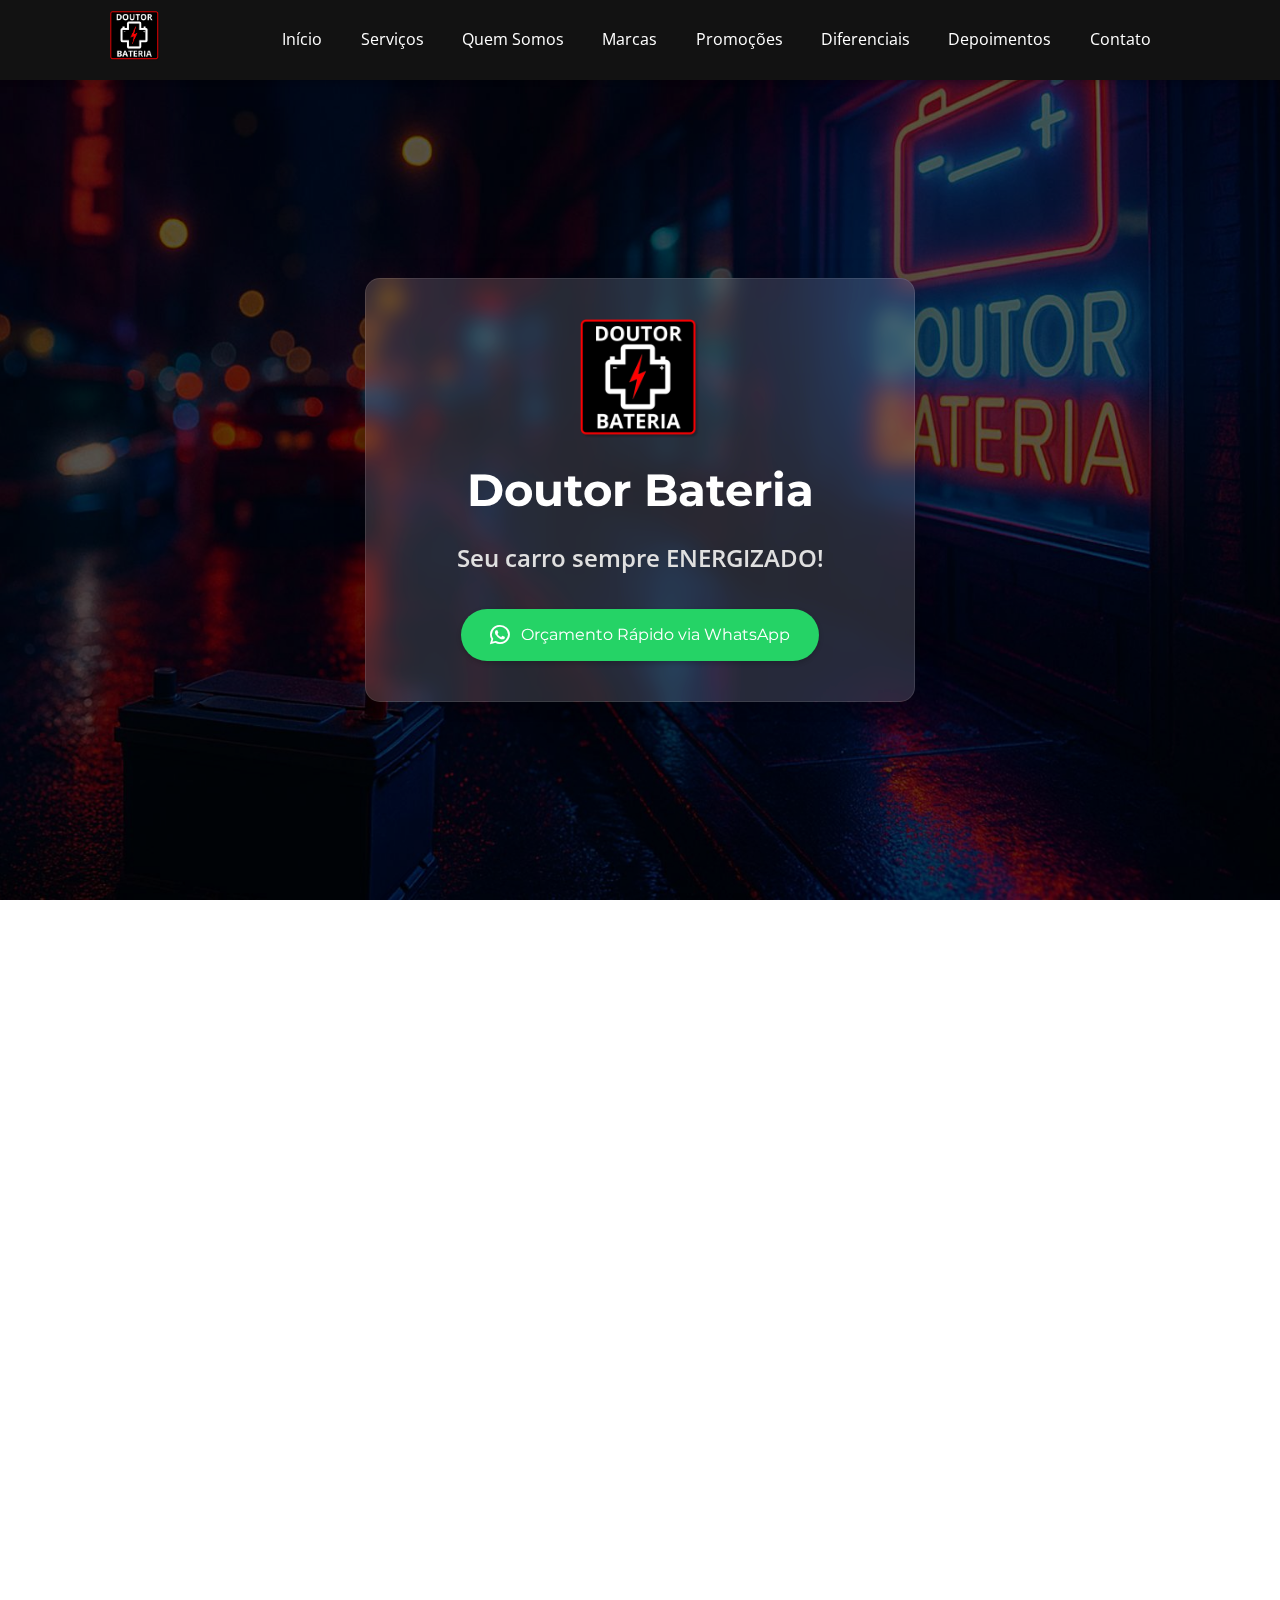
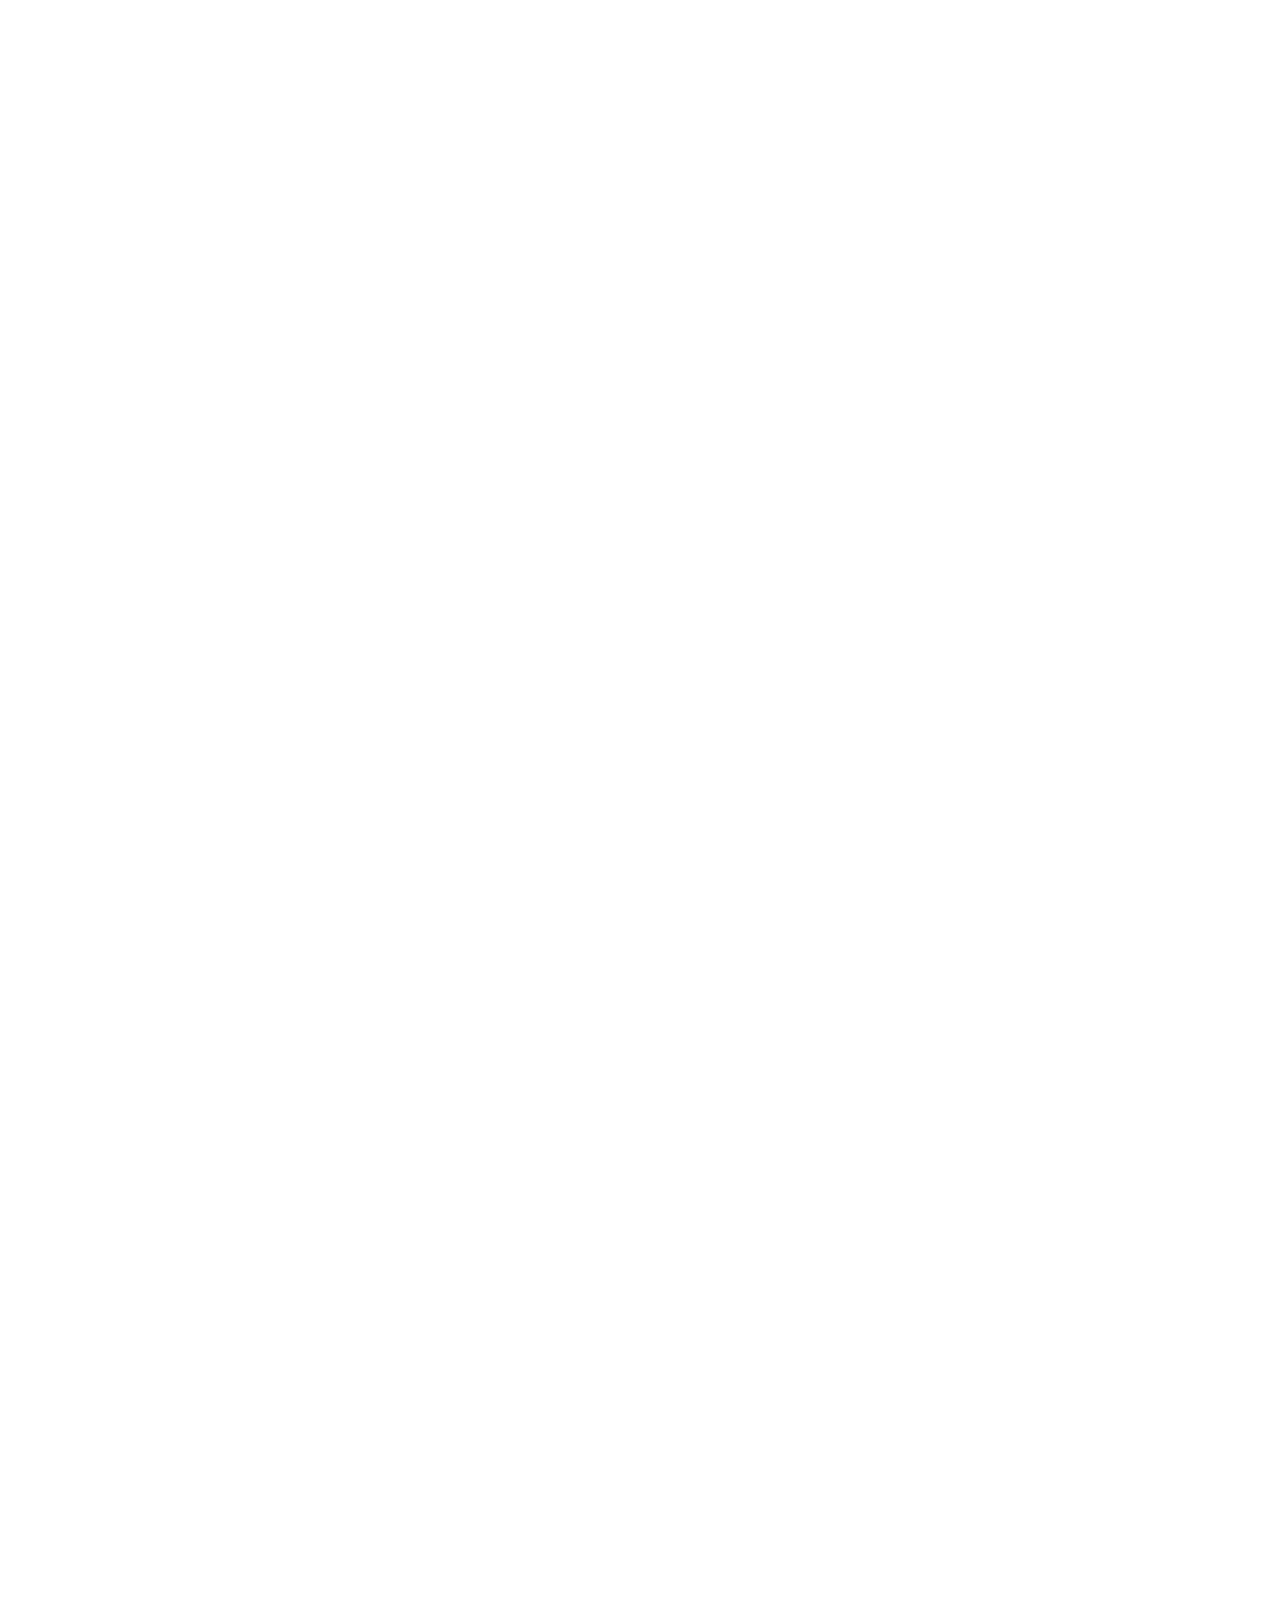
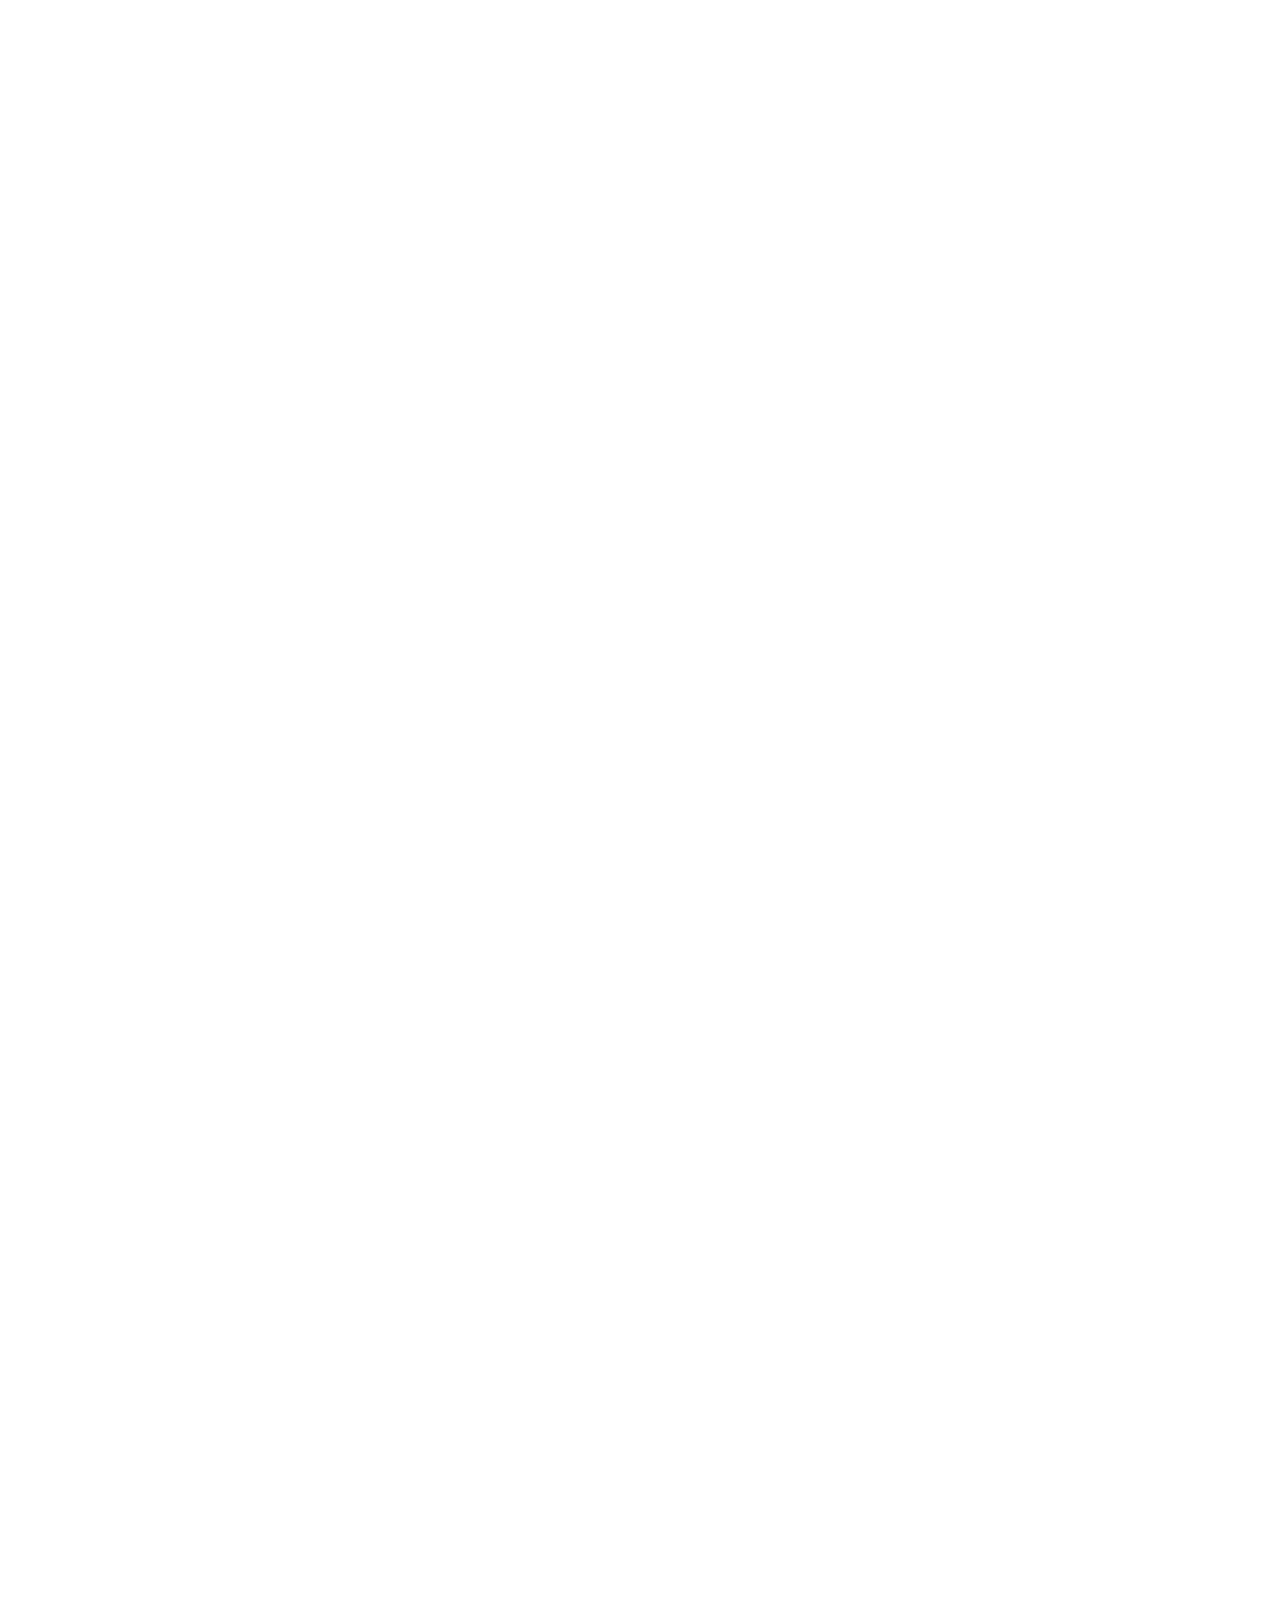
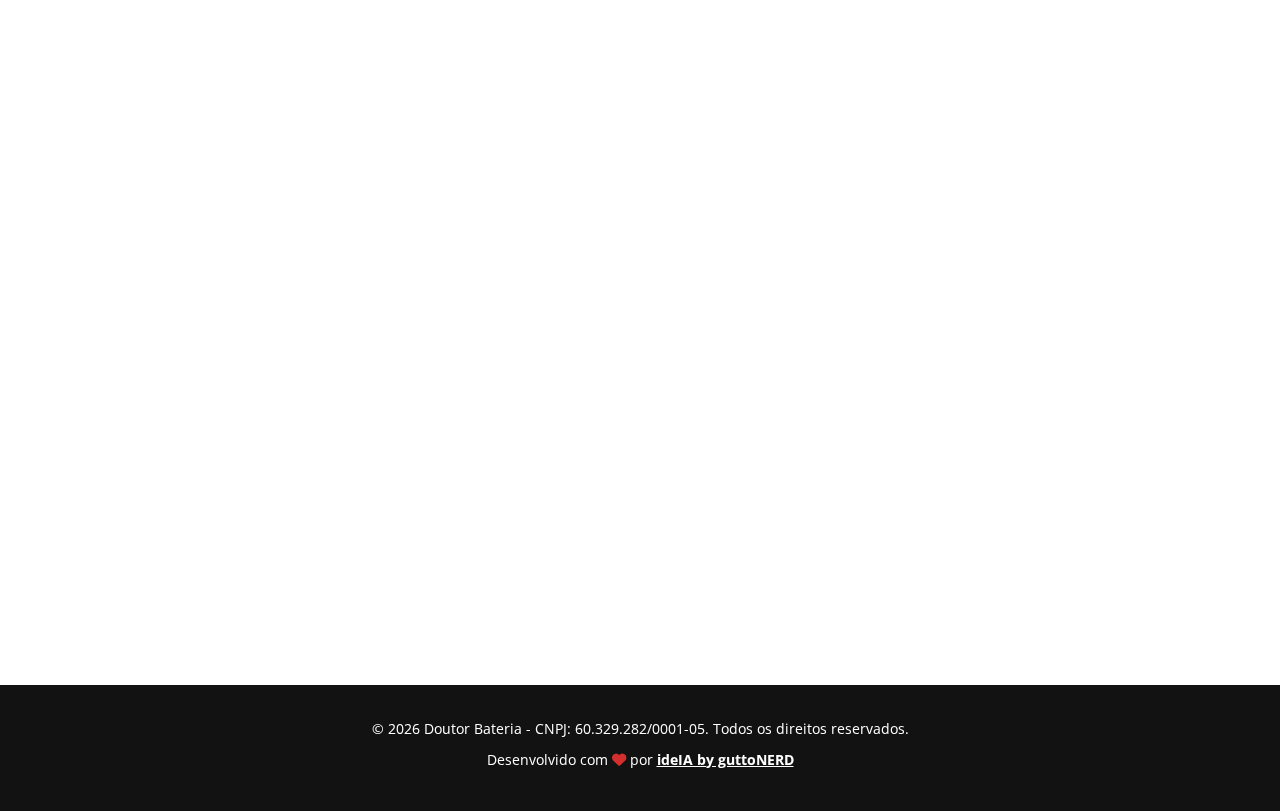
<file: index.html>
<!DOCTYPE html>
<html lang="pt-BR">
<head>
    <!-- Google Tag Manager -->
<script>(function(w,d,s,l,i){w[l]=w[l]||[];w[l].push({'gtm.start':
new Date().getTime(),event:'gtm.js'});var f=d.getElementsByTagName(s)[0],
j=d.createElement(s),dl=l!='dataLayer'?'&l='+l:'';j.async=true;j.src=
'https://www.googletagmanager.com/gtm.js?id='+i+dl;f.parentNode.insertBefore(j,f);
})(window,document,'script','dataLayer','GTM-5ML4WSWB');</script>
<!-- End Google Tag Manager -->
    <meta charset="UTF-8">
    <meta name="viewport" content="width=device-width, initial-scale=1.0">
    <title>Doutor Bateria - Seu carro sempre ENERGIZADO!</title>
    <link rel="icon" href="logo02.png" type="image/png">
    <link href="https://fonts.googleapis.com/css2?family=Montserrat:wght@700&family=Open+Sans:wght@400;600&display=swap" rel="stylesheet">
    <link rel="stylesheet" href="https://cdnjs.cloudflare.com/ajax/libs/font-awesome/6.0.0-beta3/css/all.min.css">
    <link rel="stylesheet" href="https://unpkg.com/aos@next/dist/aos.css" />
    <link rel="stylesheet" href="style.css">
</head>
<body>
    <!-- Google Tag Manager (noscript) -->
<noscript><iframe src="https://www.googletagmanager.com/ns.html?id=GTM-5ML4WSWB"
height="0" width="0" style="display:none;visibility:hidden"></iframe></noscript>
<!-- End Google Tag Manager (noscript) -->

    <header id="header">
        <nav class="container">
            <a href="#" class="logo-link">
                <img src="logo02.png" alt="Logo Doutor Bateria" id="logo-img">
            </a>
            <span class="mobile-brand-name">DOUTOR BATERIA</span>
            <ul class="nav-menu">
                <li><a href="#hero">Início</a></li>
                <li><a href="#services">Serviços</a></li>
                <li><a href="#about-us">Quem Somos</a></li>
                <li><a href="#brands">Marcas</a></li>
                <li><a href="#promotions">Promoções</a></li>
                <li><a href="#why-us">Diferenciais</a></li>
                <li><a href="#testimonials">Depoimentos</a></li>
                <li><a href="#contact">Contato</a></li>
            </ul>
            <div class="menu-toggle" id="mobile-menu">
                <i class="fas fa-bars"></i>
            </div>
        </nav>
    </header>

    <section id="hero" class="parallax-section">
        <div class="hero-content-wrapper container">
            <div class="frosted-glass-box">
                <img src="logo02.png" alt="Doutor Bateria Logo Principal" class="hero-static-logo">
                <h1>Doutor Bateria</h1>
                <p class="slogan">Seu carro sempre ENERGIZADO!</p>
                <a href="https://wa.me/5515997031664?text=Olá! Vi o anúncio e gostaria de um orçamento para bateria." target="_blank" class="btn btn-whatsapp pulse-animation">
                    <i class="fab fa-whatsapp"></i> Orçamento Rápido via WhatsApp
                </a>
            </div>
        </div>
    </section>

    <section id="services" class="section section-light" data-aos="fade-up">
        <div class="container">
            <h2 data-aos="fade-up" data-aos-delay="150">Nossos Serviços</h2>
            <div class="services-grid">
                <div class="service-item" data-aos="fade-up" data-aos-delay="200"> <i class="fas fa-car-battery fa-3x"></i> <h3>Venda de Baterias</h3> <p>Ampla variedade das melhores marcas para seu veículo.</p> </div>
                <div class="service-item" data-aos="fade-up" data-aos-delay="250"> <i class="fas fa-tools fa-3x"></i> <h3>Instalação Especializada</h3> <p>Instalação rápida e segura por profissionais qualificados.</p> </div>
                <div class="service-item" data-aos="fade-up" data-aos-delay="300"> <i class="fas fa-bolt fa-3x"></i> <h3>Teste de Bateria</h3> <p>Verificamos a saúde da sua bateria gratuitamente.</p> </div>
                <div class="service-item" data-aos="fade-up" data-aos-delay="350"> <i class="fas fa-recycle fa-3x"></i> <h3>Descarte Ecológico</h3> <p>Coletamos sua bateria usada e damos o destino correto.</p> </div>
            </div>
        </div>
    </section>

    <section id="about-us" class="section section-dark" data-aos="fade-up">
        <div class="container">
            <h2 data-aos="fade-up" data-aos-delay="150">Quem Somos</h2>
            <div class="about-us-content" data-aos="fade-up" data-aos-delay="200">
                <div class="about-us-text">
                    <p>Com <strong>anos de experiência</strong> no mercado de baterias automotivas, atuando em parceria com diversas empresas renomadas do setor, decidimos dar um novo e importante passo: a criação da <strong>Doutor Bateria</strong>.</p>
                    <p>Nossa loja nasceu do desejo genuíno de oferecer um atendimento ainda mais <strong>próximo, personalizado e eficiente</strong>. Queremos servir com excelência tanto os clientes fiéis, que confiam em nosso trabalho há tempos, quanto os novos amigos que buscam soluções energéticas de confiança para seus veículos.</p>
                    <p>Na Doutor Bateria, você encontra não apenas produtos de qualidade, mas uma equipe apaixonada pelo que faz, pronta para oferecer o melhor suporte e garantir que seu carro esteja sempre <strong>ENERGIZADO!</strong></p>
                </div>
            </div>
        </div>
    </section>

    <section id="brands" class="section section-blue-navy" data-aos="fade-up">
        <div class="container">
            <h2 data-aos="fade-up" data-aos-delay="150">Trabalhamos com as Melhores Marcas</h2>
            <div class="brands-grid">
                <img src="lider.png" alt="Bateria Lider" title="Lider" data-aos="fade-up" data-aos-delay="200">
                <img src="heliar.png" alt="Bateria Heliar" title="Heliar" data-aos="fade-up" data-aos-delay="250">
                <img src="moura.png" alt="Bateria Moura" title="Moura" data-aos="fade-up" data-aos-delay="300">
                <img src="zetta.png" alt="Bateria Zetta" title="Zetta" data-aos="fade-up" data-aos-delay="350">
            </div>
        </div>
    </section>

    <section id="promotions" class="section section-dark" data-aos="fade-up">
        <div class="container">
            <h2 data-aos="fade-up" data-aos-delay="150">Nossas Promoções</h2>
            <div class="promotion-box-wrapper" data-aos="fade-up" data-aos-delay="200">
                <div class="frosted-glass-box promotion-image-container">
                    <img src="promo01.png" alt="Promoção Doutor Bateria">
                </div>
                <p class="promotion-cta" data-aos="fade-up" data-aos-delay="250">
                    Aproveite nossas ofertas especiais! <a href="https://wa.me/5515997031664?text=Olá! Vi o anúncio e gostaria de um orçamento para bateria." target="_blank" class="btn btn-primary">Fale Conosco no WhatsApp</a>
                </p>
            </div>
        </div>
    </section>

    <section id="why-us" class="section section-blue-navy" data-aos="fade-up">
        <div class="container">
            <h2 data-aos="fade-up" data-aos-delay="150">Por que escolher a Doutor Bateria?</h2>
            <div class="why-us-grid">
                <div class="why-us-item" data-aos="fade-up" data-aos-delay="200"> <i class="fas fa-award"></i> <h3>Testes e Orçamentos Grátis</h3> </div>
                <div class="why-us-item" data-aos="fade-up" data-aos-delay="250"> <i class="fas fa-clock"></i> <h3>Atendimento 24/7</h3> </div>
                <div class="why-us-item" data-aos="fade-up" data-aos-delay="300"> <i class="fas fa-shipping-fast"></i> <h3>Entrega Rápida</h3> </div>
                <div class="why-us-item" data-aos="fade-up" data-aos-delay="350"> <i class="fas fa-hand-holding-usd"></i> <h3>Preço Justo</h3> </div>
                <div class="why-us-item" data-aos="fade-up" data-aos-delay="400"> <i class="fas fa-shield-alt"></i> <h3>Garantia de Qualidade</h3> </div>
                <div class="why-us-item" data-aos="fade-up" data-aos-delay="450"> <i class="fas fa-user-tie"></i> <h3>Atendimento Especializado</h3> </div>
            </div>
        </div>
    </section>

    <section id="testimonials" class="section section-light" data-aos="fade-up">
        <div class="container">
            <h2 data-aos="fade-up" data-aos-delay="150">O que nossos clientes dizem</h2>
            <div class="testimonial-slider" data-aos="fade-up" data-aos-delay="200">
                <div class="testimonial-item active"> <p>"Atendimento nota 10! Me socorreram de madrugada e o preço foi justo. Recomendo!"</p> <h4>- Carlos S.</h4> </div>
                <div class="testimonial-item"> <p>"A entrega foi super rápida e a instalação impecável. Profissionais de confiança."</p> <h4>- Mariana P.</h4> </div>
                <div class="testimonial-item"> <p>"Finalmente encontrei um lugar que faz o descarte correto da bateria velha. Parabéns pela iniciativa!"</p> <h4>- João F.</h4> </div>
                <button class="testimonial-prev"><i class="fas fa-chevron-left"></i></button>
                <button class="testimonial-next"><i class="fas fa-chevron-right"></i></button>
            </div>
        </div>
    </section>

    <section id="contact" class="section section-blue-navy" data-aos="fade-up">
        <div class="container">
            <h2 data-aos="fade-up" data-aos-delay="150">Entre em Contato</h2>
            <div class="contact-info-wrapper" data-aos="fade-up" data-aos-delay="200">
                <div class="contact-info">
                    <h3>Fale Conosco</h3>
                    <p><i class="fas fa-phone"></i> <a href="tel:+5515997031664">(15) 99703-1664</a></p>
                    <p><i class="fas fa-envelope"></i> <a href="mailto:rafaelantonioalmeida192@gmail.com">rafaelantonioalmeida192@gmail.com</a></p>
                    <div class="contact-whatsapp-button-container contact-main-whatsapp">
                        <a href="https://wa.me/5515997031664?text=Olá! Vi o anúncio e gostaria de um orçamento para bateria." target="_blank" class="btn btn-whatsapp btn-large-whatsapp">
                            <i class="fab fa-whatsapp"></i> Chamar no WhatsApp (24h)
                        </a>
                    </div>
                    <p><i class="fas fa-map-marker-alt"></i> Av. Eugênio Bernardi, 440 - Pq Bela Vista - Votorantim/SP</p>
                    <p><i class="fas fa-clock"></i> Atendimento 24 horas, 7 dias por semana</p>
                    <div class="social-icons">
                        <a href="https://instagram.com/doutorbaterias12" target="_blank" title="Instagram Doutor Bateria">
                            <i class="fab fa-instagram"></i> <span class="social-handle">@doutorbaterias12</span>
                        </a>
                        <a href="https://www.facebook.com/share/1ASdQ1SYf2/" target="_blank" title="Facebook Doutor Bateria">
                            <i class="fab fa-facebook-f"></i> <span class="social-handle">Página do Facebook</span>
                        </a>
                        <a href="https://www.linkedin.com/in/doutor-bateria-208326366/" target="_blank" title="LinkedIn Doutor Bateria">
                            <i class="fab fa-linkedin-in"></i> <span class="social-handle">LinkedIn Doutor Bateria</span>
                        </a>
                    </div>
                </div>
                <div class="map-container" data-aos="fade-up" data-aos-delay="250">
                    <iframe src="https://www.google.com/maps/embed?pb=!1m18!1m12!1m3!1d3657.7550222222994!2d-47.468203723810426!3d-23.541311960857634!2m3!1f0!2f0!3f0!3m2!1i1024!2i768!4f13.1!3m3!1m2!1s0x94c58a6bafe18713%3A0xcaba748a2064ee06!2sAv.%20Eug%C3%AAnio%20Bernardi%2C%20440%20-%20Parque%20Bela%20Vista%2C%20Votorantim%20-%20SP%2C%2018110-560!5e0!3m2!1spt-BR!2sbr!4v1746804450783!5m2!1spt-BR!2sbr" width="400" height="300" style="border:0;" allowfullscreen="" loading="lazy" referrerpolicy="no-referrer-when-downgrade"></iframe>
                </div>
            </div>
        </div>
    </section>

    <footer id="footer">
        <div class="container">
            <p>© <span id="currentYear"></span> Doutor Bateria - CNPJ: 60.329.282/0001-05. Todos os direitos reservados.</p>
            <p>Desenvolvido com <i class="fas fa-heart"></i> por <a href="http://instagram.com/ideia_by_guttonerd" target="_blank" class="footer-credit-link"><b>ideIA by guttoNERD</b></a></p>
        </div>
    </footer>

    <script src="https://unpkg.com/aos@next/dist/aos.js"></script>
    <script> AOS.init({ duration: 800, once: true, offset: 50, delay: 100, }); </script>
    <script src="script.js"></script>
</body>
</html>
</file>
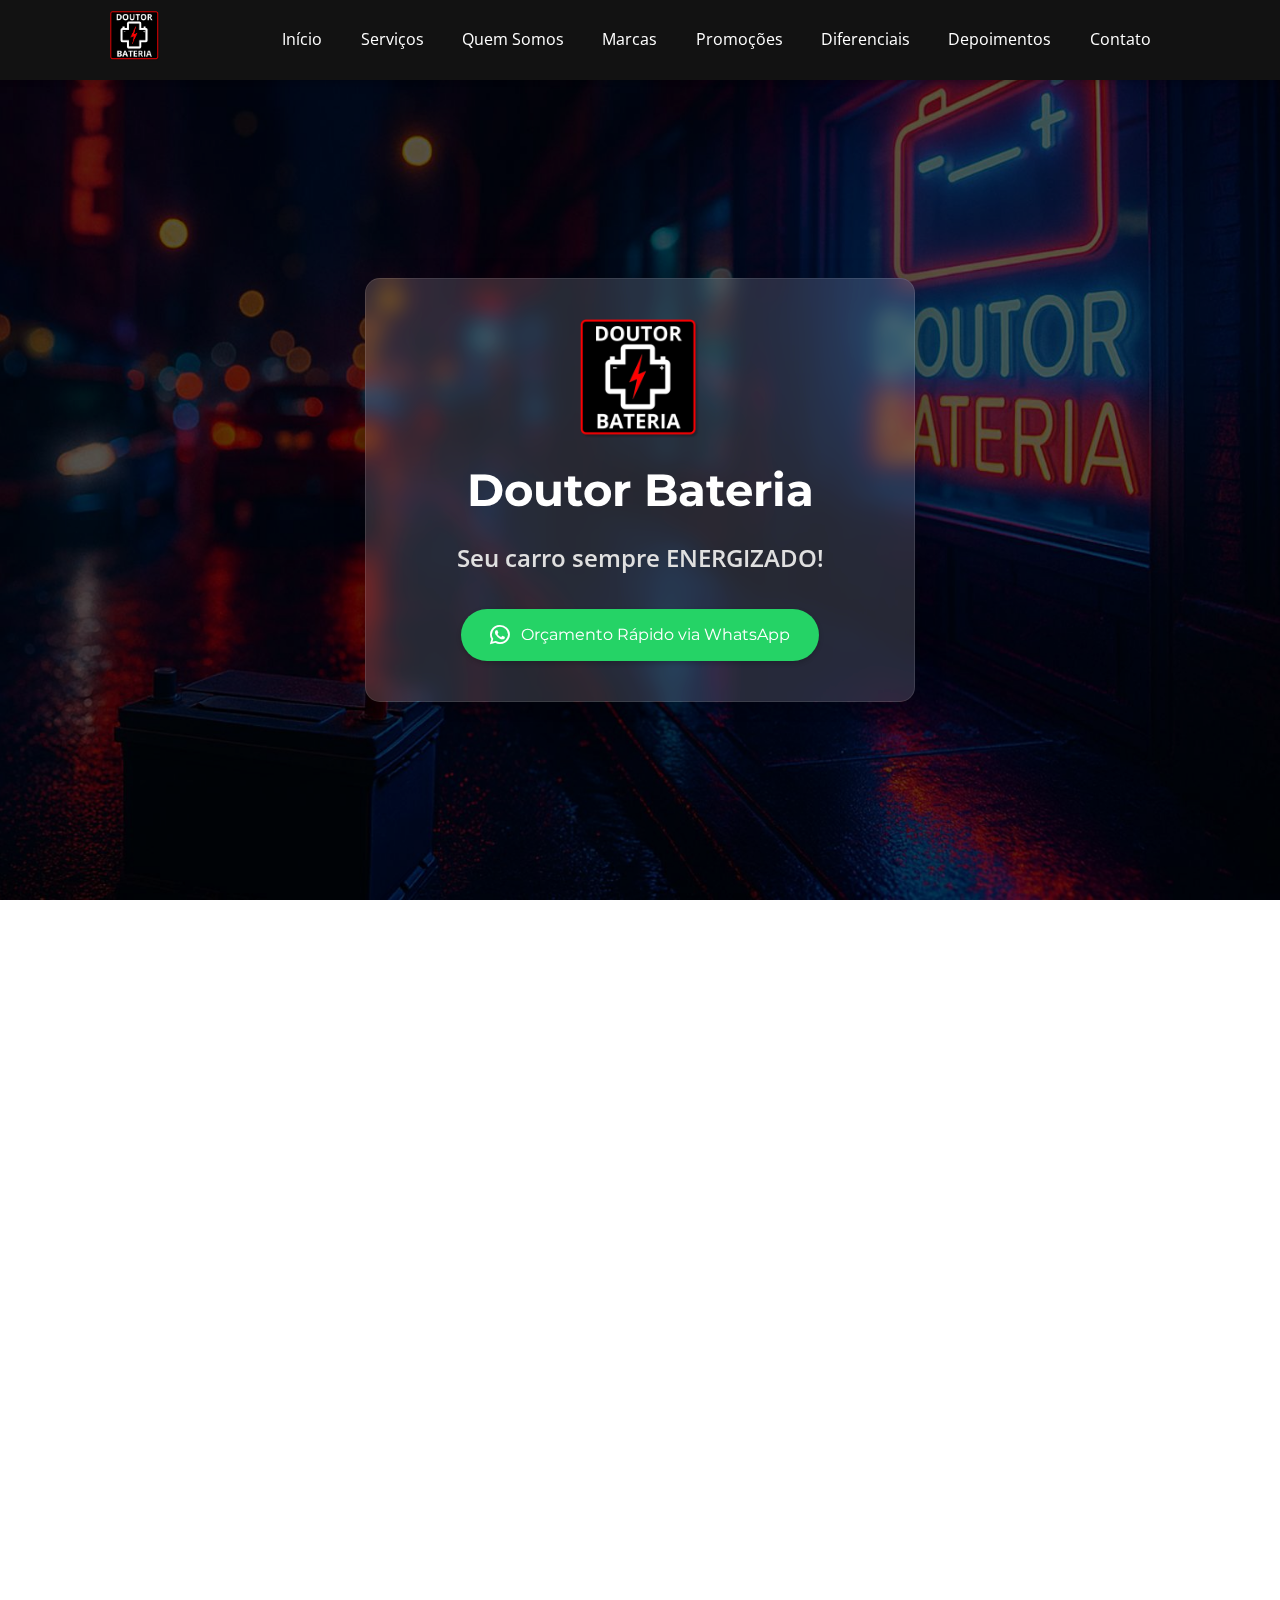
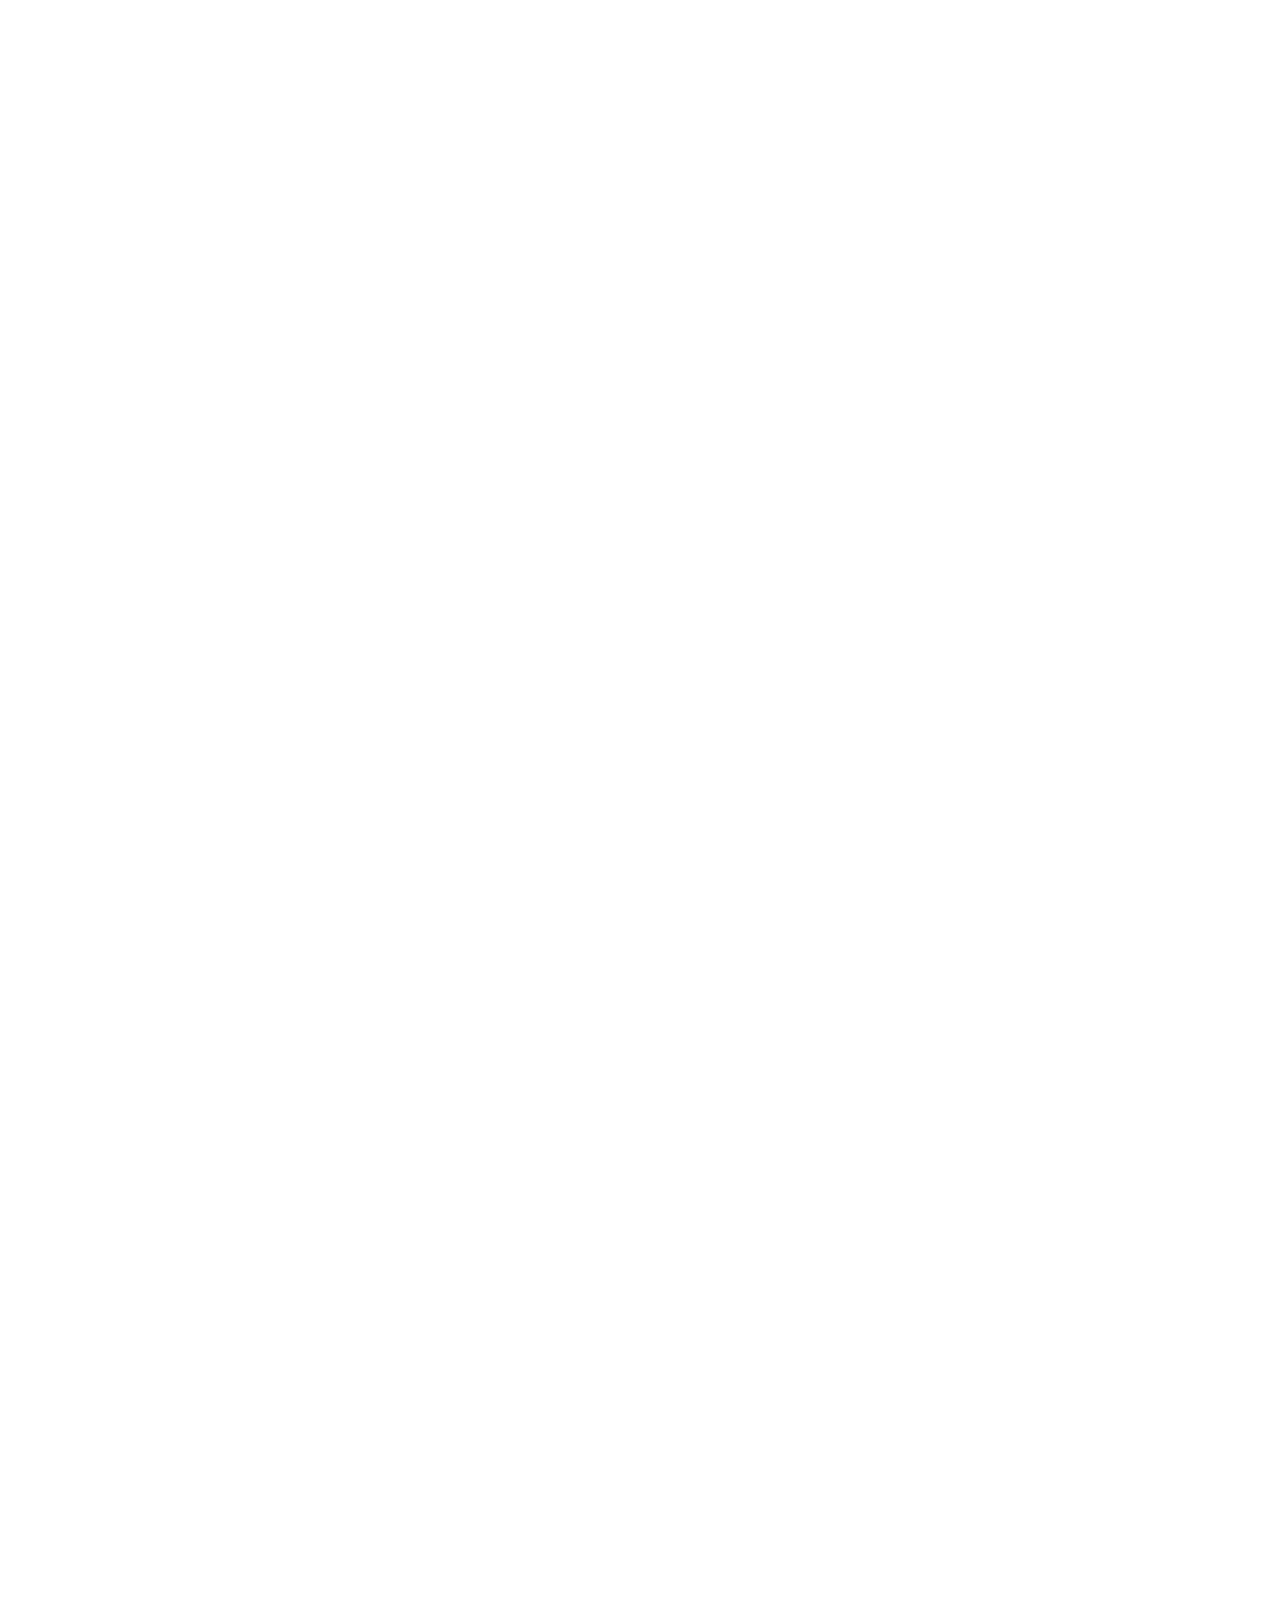
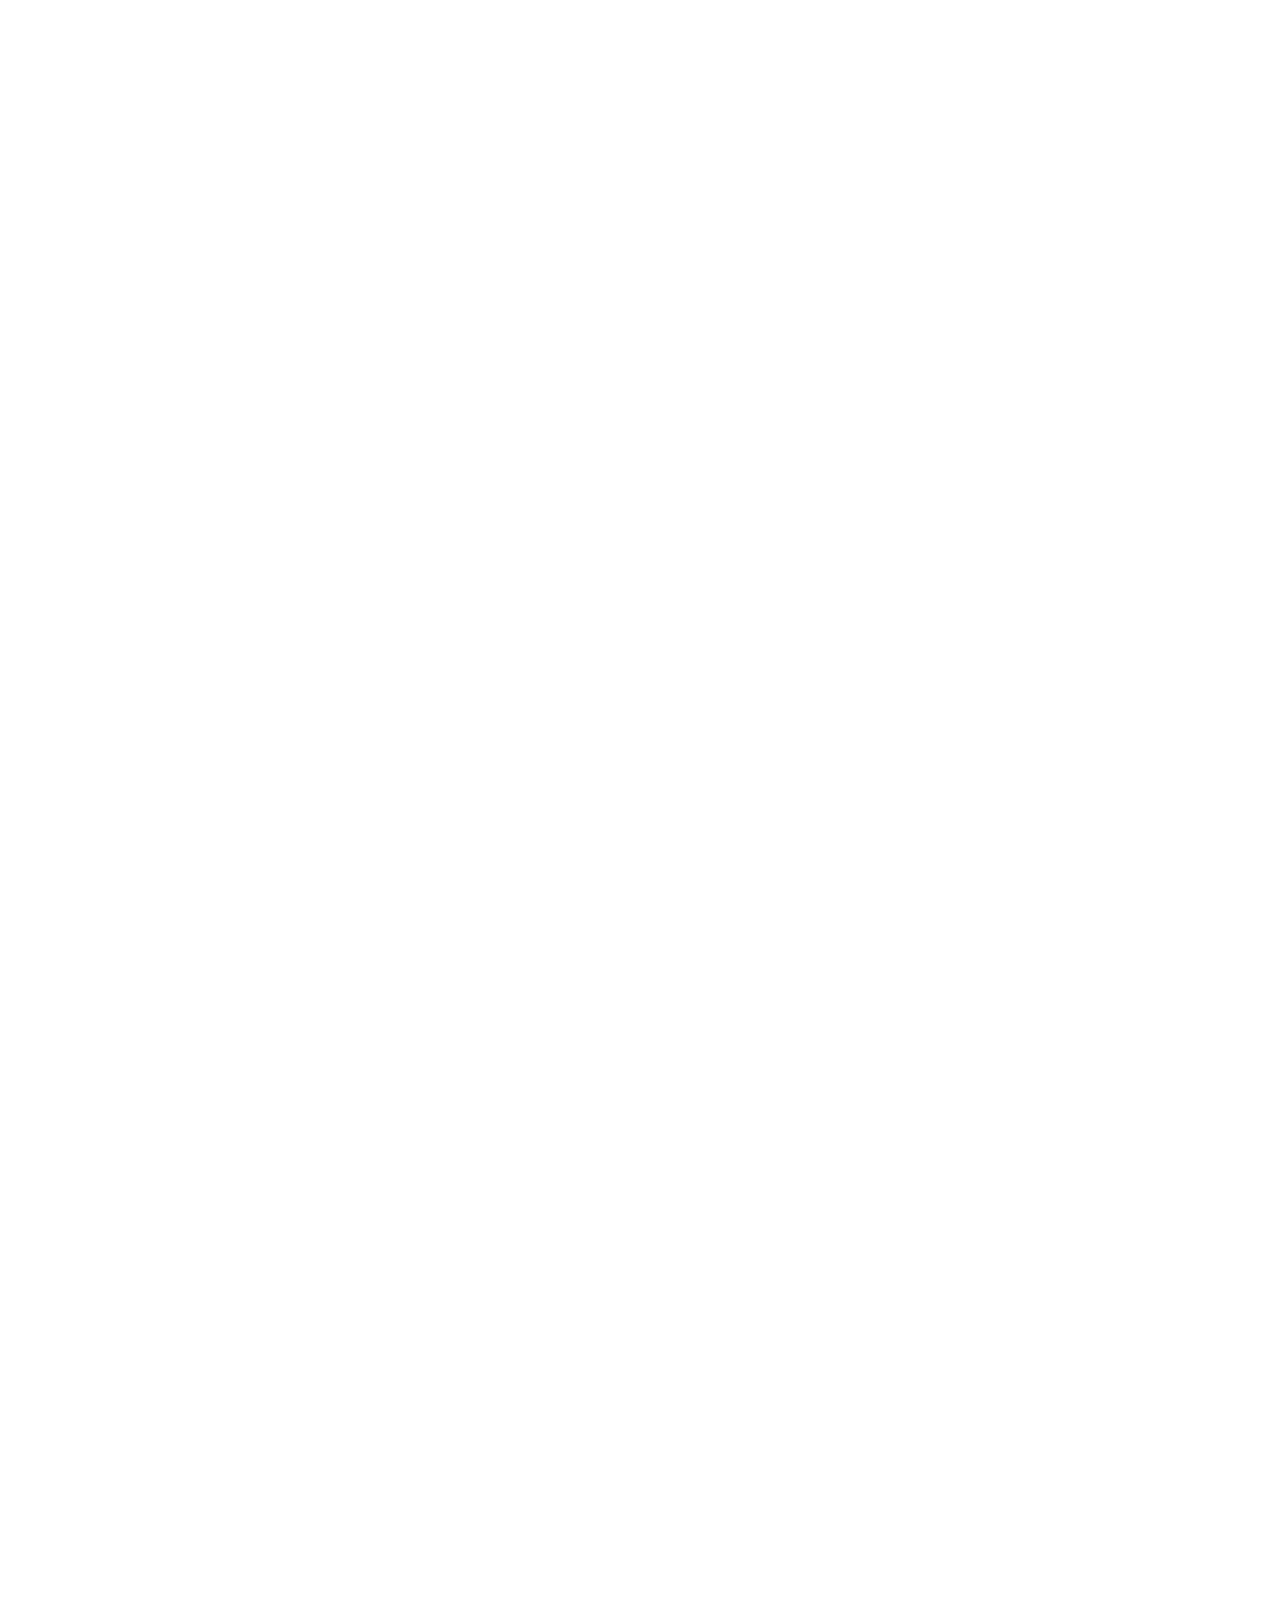
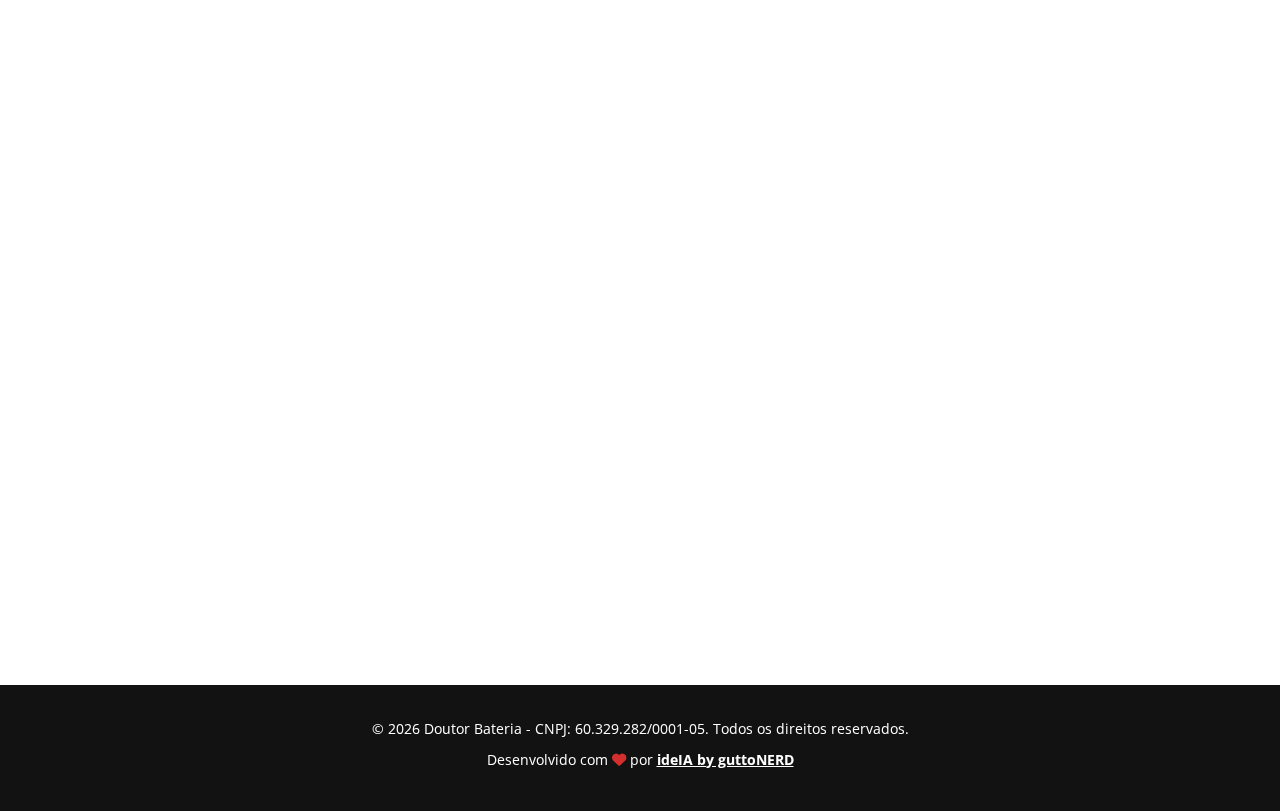
<file: index-bkp.html>
<!DOCTYPE html>
<html lang="pt-BR">
<head>
    <meta charset="UTF-8">
    <meta name="viewport" content="width=device-width, initial-scale=1.0">
    <title>Doutor Bateria - Seu carro sempre ENERGIZADO!</title>
    <link rel="icon" href="logo02.png" type="image/png">
    <link href="https://fonts.googleapis.com/css2?family=Montserrat:wght@700&family=Open+Sans:wght@400;600&display=swap" rel="stylesheet">
    <link rel="stylesheet" href="https://cdnjs.cloudflare.com/ajax/libs/font-awesome/6.0.0-beta3/css/all.min.css">
    <link rel="stylesheet" href="https://unpkg.com/aos@next/dist/aos.css" />
    <link rel="stylesheet" href="style.css">
</head>
<body>

    <header id="header">
        <nav class="container">
            <a href="#" class="logo-link">
                <img src="logo02.png" alt="Logo Doutor Bateria" id="logo-img">
            </a>
            <span class="mobile-brand-name">DOUTOR BATERIA</span>
            <ul class="nav-menu">
                <li><a href="#hero">Início</a></li>
                <li><a href="#services">Serviços</a></li>
                <li><a href="#about-us">Quem Somos</a></li>
                <li><a href="#brands">Marcas</a></li>
                <li><a href="#promotions">Promoções</a></li>
                <li><a href="#why-us">Diferenciais</a></li>
                <li><a href="#testimonials">Depoimentos</a></li>
                <li><a href="#contact">Contato</a></li>
            </ul>
            <div class="menu-toggle" id="mobile-menu">
                <i class="fas fa-bars"></i>
            </div>
        </nav>
    </header>

    <section id="hero" class="parallax-section">
        <div class="hero-content-wrapper container">
            <div class="frosted-glass-box">
                <img src="logo02.png" alt="Doutor Bateria Logo Principal" class="hero-static-logo">
                <h1>Doutor Bateria</h1>
                <p class="slogan">Seu carro sempre ENERGIZADO!</p>
                <a href="https://wa.me/5515997031664?text=Olá! Gostaria de um orçamento para bateria." target="_blank" class="btn btn-whatsapp pulse-animation">
                    <i class="fab fa-whatsapp"></i> Orçamento Rápido via WhatsApp
                </a>
            </div>
        </div>
    </section>

    <section id="services" class="section section-light" data-aos="fade-up">
        <div class="container">
            <h2 data-aos="fade-up" data-aos-delay="150">Nossos Serviços</h2>
            <div class="services-grid">
                <div class="service-item" data-aos="fade-up" data-aos-delay="200"> <i class="fas fa-car-battery fa-3x"></i> <h3>Venda de Baterias</h3> <p>Ampla variedade das melhores marcas para seu veículo.</p> </div>
                <div class="service-item" data-aos="fade-up" data-aos-delay="250"> <i class="fas fa-tools fa-3x"></i> <h3>Instalação Especializada</h3> <p>Instalação rápida e segura por profissionais qualificados.</p> </div>
                <div class="service-item" data-aos="fade-up" data-aos-delay="300"> <i class="fas fa-bolt fa-3x"></i> <h3>Teste de Bateria</h3> <p>Verificamos a saúde da sua bateria gratuitamente.</p> </div>
                <div class="service-item" data-aos="fade-up" data-aos-delay="350"> <i class="fas fa-recycle fa-3x"></i> <h3>Descarte Ecológico</h3> <p>Coletamos sua bateria usada e damos o destino correto.</p> </div>
            </div>
        </div>
    </section>

    <section id="about-us" class="section section-dark" data-aos="fade-up">
        <div class="container">
            <h2 data-aos="fade-up" data-aos-delay="150">Quem Somos</h2>
            <div class="about-us-content" data-aos="fade-up" data-aos-delay="200">
                <div class="about-us-text">
                    <p>Com <strong>anos de experiência</strong> no mercado de baterias automotivas, atuando em parceria com diversas empresas renomadas do setor, decidimos dar um novo e importante passo: a criação da <strong>Doutor Bateria</strong>.</p>
                    <p>Nossa loja nasceu do desejo genuíno de oferecer um atendimento ainda mais <strong>próximo, personalizado e eficiente</strong>. Queremos servir com excelência tanto os clientes fiéis, que confiam em nosso trabalho há tempos, quanto os novos amigos que buscam soluções energéticas de confiança para seus veículos.</p>
                    <p>Na Doutor Bateria, você encontra não apenas produtos de qualidade, mas uma equipe apaixonada pelo que faz, pronta para oferecer o melhor suporte e garantir que seu carro esteja sempre <strong>ENERGIZADO!</strong></p>
                </div>
            </div>
        </div>
    </section>

    <section id="brands" class="section section-blue-navy" data-aos="fade-up">
        <div class="container">
            <h2 data-aos="fade-up" data-aos-delay="150">Trabalhamos com as Melhores Marcas</h2>
            <div class="brands-grid">
                <img src="lider.png" alt="Bateria Lider" title="Lider" data-aos="fade-up" data-aos-delay="200">
                <img src="heliar.png" alt="Bateria Heliar" title="Heliar" data-aos="fade-up" data-aos-delay="250">
                <img src="moura.png" alt="Bateria Moura" title="Moura" data-aos="fade-up" data-aos-delay="300">
                <img src="zetta.png" alt="Bateria Zetta" title="Zetta" data-aos="fade-up" data-aos-delay="350">
            </div>
        </div>
    </section>

    <section id="promotions" class="section section-dark" data-aos="fade-up">
        <div class="container">
            <h2 data-aos="fade-up" data-aos-delay="150">Nossas Promoções</h2>
            <div class="promotion-box-wrapper" data-aos="fade-up" data-aos-delay="200">
                <div class="frosted-glass-box promotion-image-container">
                    <img src="promo01.png" alt="Promoção Doutor Bateria">
                </div>
                <p class="promotion-cta" data-aos="fade-up" data-aos-delay="250">
                    Aproveite nossas ofertas especiais! <a href="https://wa.me/5515997031664?text=Olá! Quero saber mais sobre as promoções." target="_blank" class="btn btn-primary">Fale Conosco no WhatsApp</a>
                </p>
            </div>
        </div>
    </section>

    <section id="why-us" class="section section-blue-navy" data-aos="fade-up">
        <div class="container">
            <h2 data-aos="fade-up" data-aos-delay="150">Por que escolher a Doutor Bateria?</h2>
            <div class="why-us-grid">
                <div class="why-us-item" data-aos="fade-up" data-aos-delay="200"> <i class="fas fa-award"></i> <h3>Testes e Orçamentos Grátis</h3> </div>
                <div class="why-us-item" data-aos="fade-up" data-aos-delay="250"> <i class="fas fa-clock"></i> <h3>Atendimento 24/7</h3> </div>
                <div class="why-us-item" data-aos="fade-up" data-aos-delay="300"> <i class="fas fa-shipping-fast"></i> <h3>Entrega Rápida</h3> </div>
                <div class="why-us-item" data-aos="fade-up" data-aos-delay="350"> <i class="fas fa-hand-holding-usd"></i> <h3>Preço Justo</h3> </div>
                <div class="why-us-item" data-aos="fade-up" data-aos-delay="400"> <i class="fas fa-shield-alt"></i> <h3>Garantia de Qualidade</h3> </div>
                <div class="why-us-item" data-aos="fade-up" data-aos-delay="450"> <i class="fas fa-user-tie"></i> <h3>Atendimento Especializado</h3> </div>
            </div>
        </div>
    </section>

    <section id="testimonials" class="section section-light" data-aos="fade-up">
        <div class="container">
            <h2 data-aos="fade-up" data-aos-delay="150">O que nossos clientes dizem</h2>
            <div class="testimonial-slider" data-aos="fade-up" data-aos-delay="200">
                <div class="testimonial-item active"> <p>"Atendimento nota 10! Me socorreram de madrugada e o preço foi justo. Recomendo!"</p> <h4>- Carlos S.</h4> </div>
                <div class="testimonial-item"> <p>"A entrega foi super rápida e a instalação impecável. Profissionais de confiança."</p> <h4>- Mariana P.</h4> </div>
                <div class="testimonial-item"> <p>"Finalmente encontrei um lugar que faz o descarte correto da bateria velha. Parabéns pela iniciativa!"</p> <h4>- João F.</h4> </div>
                <button class="testimonial-prev"><i class="fas fa-chevron-left"></i></button>
                <button class="testimonial-next"><i class="fas fa-chevron-right"></i></button>
            </div>
        </div>
    </section>

    <section id="contact" class="section section-blue-navy" data-aos="fade-up">
        <div class="container">
            <h2 data-aos="fade-up" data-aos-delay="150">Entre em Contato</h2>
            <div class="contact-info-wrapper" data-aos="fade-up" data-aos-delay="200">
                <div class="contact-info">
                    <h3>Fale Conosco</h3>
                    <p><i class="fas fa-phone"></i> <a href="tel:+5515997031664">(15) 99703-1664</a></p>
                    <p><i class="fas fa-envelope"></i> <a href="mailto:rafaelantonioalmeida192@gmail.com">rafaelantonioalmeida192@gmail.com</a></p>
                    <div class="contact-whatsapp-button-container contact-main-whatsapp">
                        <a href="https://wa.me/5515997031664?text=Olá! Preciso de ajuda com minha bateria." target="_blank" class="btn btn-whatsapp btn-large-whatsapp">
                            <i class="fab fa-whatsapp"></i> Chamar no WhatsApp (24h)
                        </a>
                    </div>
                    <p><i class="fas fa-map-marker-alt"></i> Av. Eugênio Bernardi, 440 - Pq Bela Vista - Votorantim/SP</p>
                    <p><i class="fas fa-clock"></i> Atendimento 24 horas, 7 dias por semana</p>
                    <div class="social-icons">
                        <a href="https://instagram.com/doutorbaterias12" target="_blank" title="Instagram Doutor Bateria">
                            <i class="fab fa-instagram"></i> <span class="social-handle">@doutorbaterias12</span>
                        </a>
                        <a href="https://www.facebook.com/share/1ASdQ1SYf2/" target="_blank" title="Facebook Doutor Bateria">
                            <i class="fab fa-facebook-f"></i> <span class="social-handle">Página do Facebook</span>
                        </a>
                        <a href="https://www.linkedin.com/in/doutor-bateria-208326366/" target="_blank" title="LinkedIn Doutor Bateria">
                            <i class="fab fa-linkedin-in"></i> <span class="social-handle">LinkedIn Doutor Bateria</span>
                        </a>
                    </div>
                </div>
                <div class="map-container" data-aos="fade-up" data-aos-delay="250">
                    <iframe src="https://www.google.com/maps/embed?pb=!1m18!1m12!1m3!1d3657.7550222222994!2d-47.468203723810426!3d-23.541311960857634!2m3!1f0!2f0!3f0!3m2!1i1024!2i768!4f13.1!3m3!1m2!1s0x94c58a6bafe18713%3A0xcaba748a2064ee06!2sAv.%20Eug%C3%AAnio%20Bernardi%2C%20440%20-%20Parque%20Bela%20Vista%2C%20Votorantim%20-%20SP%2C%2018110-560!5e0!3m2!1spt-BR!2sbr!4v1746804450783!5m2!1spt-BR!2sbr" width="400" height="300" style="border:0;" allowfullscreen="" loading="lazy" referrerpolicy="no-referrer-when-downgrade"></iframe>
                </div>
            </div>
        </div>
    </section>

    <footer id="footer">
        <div class="container">
            <p>© <span id="currentYear"></span> Doutor Bateria - CNPJ: 60.329.282/0001-05. Todos os direitos reservados.</p>
            <p>Desenvolvido com <i class="fas fa-heart"></i> por <a href="http://instagram.com/ideia_by_guttonerd" target="_blank" class="footer-credit-link"><b>ideIA by guttoNERD</b></a></p>
        </div>
    </footer>

    <script src="https://unpkg.com/aos@next/dist/aos.js"></script>
    <script> AOS.init({ duration: 800, once: true, offset: 50, delay: 100, }); </script>
    <script src="script.js"></script>
</body>
</html>
</file>
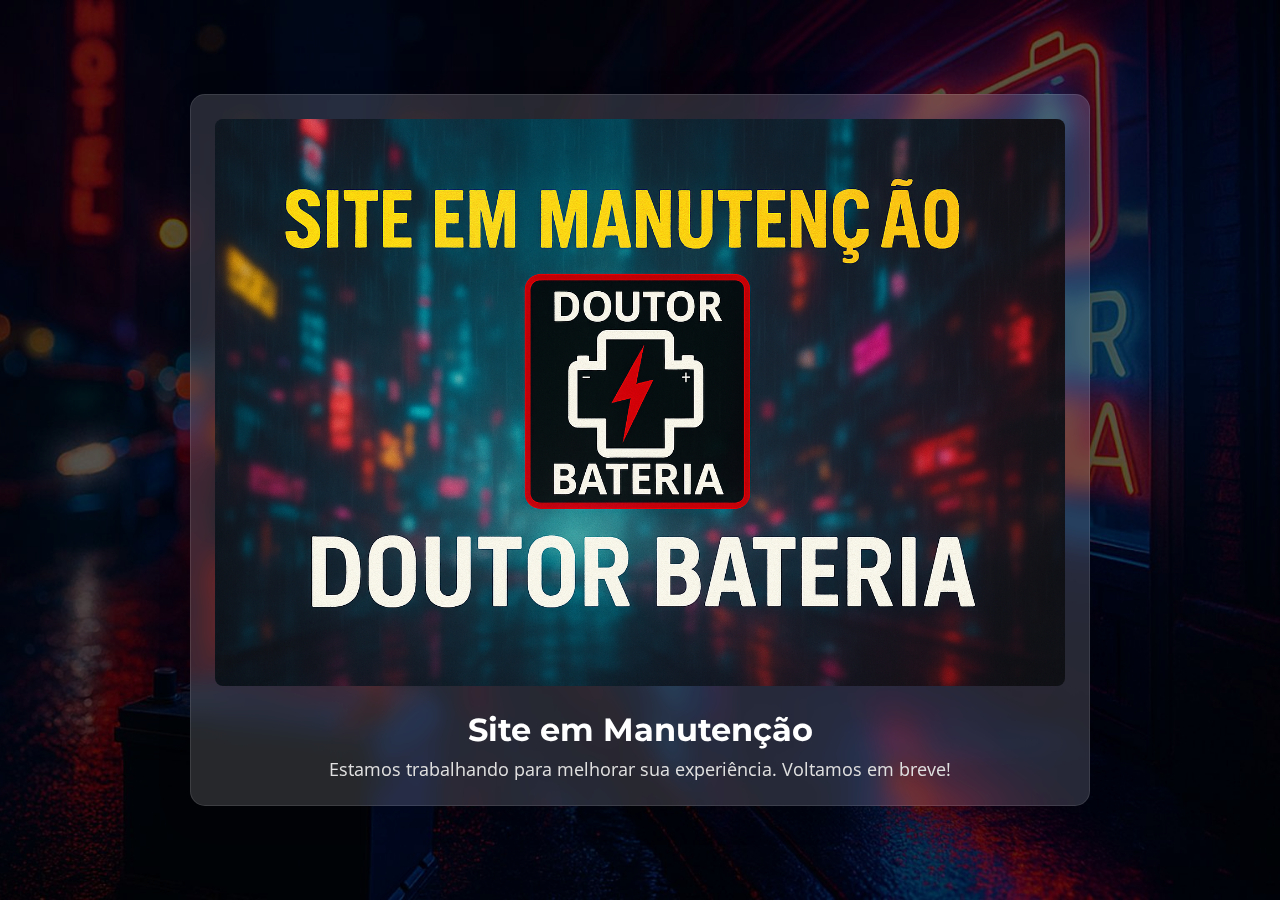
<file: index-manut.html>
<!DOCTYPE html>
<html lang="pt-BR">
<head>
    <meta charset="UTF-8">
    <meta name="viewport" content="width=device-width, initial-scale=1.0">
    <title>Doutor Bateria - Site em Manutenção</title>
    <link rel="icon" href="logo02.png" type="image/png"> <!-- Seu favicon -->
    <!-- Google Fonts (mesmas da página principal) -->
    <link href="https://fonts.googleapis.com/css2?family=Montserrat:wght@700&family=Open+Sans:wght@400;600&display=swap" rel="stylesheet">
    <style>
        /* CSS Mínimo para a página de manutenção */
        :root {
            --primary-color: #D32F2F;
            --secondary-color: #1A237E; /* Azul Marinho (para o fundo da página) */
            --light-text: #FFFFFF;
            --font-title: 'Montserrat', sans-serif;
            --font-body: 'Open Sans', sans-serif;
        }

        * {
            margin: 0;
            padding: 0;
            box-sizing: border-box;
        }

        body {
            font-family: var(--font-body);
            background-color: var(--secondary-color); /* Fundo azul marinho */
            background-image: url('fundo01.jpg'); /* Mesmo wallpaper da página principal */
            background-attachment: fixed;
            background-position: center;
            background-repeat: no-repeat;
            background-size: cover;
            display: flex;
            justify-content: center;
            align-items: center;
            min-height: 100vh;
            color: var(--light-text);
            padding: 20px; /* Para evitar que a caixa toque nas bordas em telas pequenas */
        }

        .maintenance-overlay { /* Overlay escuro sobre o wallpaper */
            content: '';
            position: absolute;
            top: 0;
            left: 0;
            width: 100%;
            height: 100%;
            background-color: rgba(0, 0, 0, 0.4); 
            z-index: 1; 
        }

        .maintenance-content-wrapper {
            position: relative;
            z-index: 2;
            text-align: center;
            width: 100%;
            max-width: 900px; /* Ajuste a largura máxima da caixa de vidro */
        }

        .frosted-glass-box {
            background-color: rgba(255, 255, 255, 0.15);
            backdrop-filter: blur(10px) saturate(120%);
            -webkit-backdrop-filter: blur(10px) saturate(120%);
            padding: 1.5rem; /* Padding interno da caixa de vidro */
            border-radius: 15px;
            box-shadow: 0 8px 32px rgba(0, 0, 0, 0.2);
            border: 1px solid rgba(255, 255, 255, 0.1);
            margin: auto;
        }

        .maintenance-image-container img {
            display: block;
            width: 100%; /* Imagem ocupa toda a largura da caixa de vidro */
            height: auto;
            border-radius: 8px; /* Opcional, se a imagem não tiver cantos arredondados */
        }

        .maintenance-message h1 {
            font-family: var(--font-title);
            font-size: 2rem;
            margin-top: 1.5rem;
            color: var(--light-text);
        }

        .maintenance-message p {
            font-size: 1.1rem;
            margin-top: 0.5rem;
            color: #e0e0e0;
        }

        @media (max-width: 600px) {
            .maintenance-message h1 {
                font-size: 1.5rem;
            }
            .maintenance-message p {
                font-size: 1rem;
            }
            .frosted-glass-box {
                padding: 1rem;
            }
        }

    </style>
</head>
<body>
    <div class="maintenance-overlay"></div>
    <div class="maintenance-content-wrapper">
        <div class="frosted-glass-box">
            <div class="maintenance-image-container">
                <img src="manutencao.png" alt="Site em Manutenção">
            </div>
            <div class="maintenance-message">
                <h1>Site em Manutenção</h1>
                <p>Estamos trabalhando para melhorar sua experiência. Voltamos em breve!</p>
            </div>
        </div>
    </div>
</body>
</html>
</file>
<file: style.css>
/* Reset Básico e Variáveis de Cor */
:root {
    --primary-color: #D32F2F; --secondary-color: #1A237E; --whatsapp-green: #25D366;
    --dark-bg-alt: #121212; --true-black-bg: #000000; --light-text: #FFFFFF; --dark-text: #333333;
    --title-color-on-dark: var(--light-text); --title-color-on-light: var(--secondary-color);
    --section-light-bg: #f8f9fa; --card-bg-light: #FFFFFF; --card-bg-on-dark: rgba(255, 255, 255, 0.05);
    --font-title: 'Montserrat', sans-serif; --font-body: 'Open Sans', sans-serif;
    --header-height-desktop: 80px; 
    --header-height-mobile: 60px; 
}
* { margin: 0; padding: 0; box-sizing: border-box; scroll-behavior: smooth; }
html { scroll-padding-top: var(--header-height-desktop); }
body { font-family: var(--font-body); line-height: 1.6; color: var(--dark-text); }
.container { max-width: 1100px; margin: auto; padding: 0 20px; overflow: hidden; }
h1, h2, h3 { font-family: var(--font-title); margin-bottom: 1rem; }
h1 { font-size: 2.8rem; } h2 { font-size: 2.2rem; text-align: center; } h3 { font-size: 1.5rem; }
p { margin-bottom: 0.8rem; } body a { color: var(--primary-color); text-decoration: none; }
body a:hover { color: #ff5c5c; } ul { list-style: none; } img { max-width: 100%; height: auto; }

#header {
    background: var(--dark-bg-alt); color: var(--light-text); 
    position: fixed; width: 100%; top: 0; left: 0; z-index: 1000; 
    box-shadow: 0 2px 5px rgba(0,0,0,0.2);
    transition: background-color 0.3s ease, box-shadow 0.3s ease;
    height: var(--header-height-desktop); display: flex; align-items: center;
}
#header nav { display: flex; justify-content: space-between; align-items: center; width: 100%; }
#logo-img { height: 50px; width: auto; }
.mobile-brand-name { display: none; color: var(--light-text); font-family: var(--font-title); font-size: 1.5rem; font-weight: 700; }
#header .nav-menu { display: flex; }
#header .nav-menu li a {
    color: var(--light-text); padding: 0.5rem 1rem; margin: 0 0.2rem;
    transition: color 0.3s ease, border-bottom 0.3s ease; border-bottom: 2px solid transparent;
}
#header .nav-menu li a:hover, #header .nav-menu li a.active-link { color: var(--primary-color); border-bottom: 2px solid var(--primary-color); }
.menu-toggle { display: none; color: var(--light-text); font-size: 1.8rem; cursor: pointer; }

#hero {
    min-height: 100vh; display: flex; flex-direction: column;
    justify-content: center; align-items: center; position: relative;
    padding-top: var(--header-height-desktop);
}
.parallax-section {
    background-image: url('fundo01.jpg'); background-attachment: fixed; background-position: center; 
    background-repeat: no-repeat; background-size: cover;
}
#hero::before {
    content: ''; position: absolute; top: 0; left: 0; width: 100%; height: 100%;
    background-color: rgba(0, 0, 0, 0.4); z-index: 1;
}
.hero-content-wrapper { position: relative; z-index: 2; text-align: center; width: 100%; padding: 20px; }
.frosted-glass-box {
    background-color: rgba(255, 255, 255, 0.15); backdrop-filter: blur(10px) saturate(120%); 
    -webkit-backdrop-filter: blur(10px) saturate(120%); padding: 2.5rem 2rem; border-radius: 15px; 
    box-shadow: 0 8px 32px rgba(0, 0, 0, 0.2); border: 1px solid rgba(255, 255, 255, 0.1); 
    max-width: 550px; margin: auto;
}
.hero-static-logo { display: block; max-width: 120px; margin: 0 auto 1rem auto; }
#hero h1 { font-size: 2.8rem; color: var(--light-text); margin-bottom: 0.75rem; }
#hero .slogan { font-size: 1.5rem; color: #e0e0e0; margin-bottom: 2rem; font-weight: 600; }

.btn {
    display: inline-block; padding: 0.8rem 1.8rem; border: none; border-radius: 5px; cursor: pointer;
    font-family: var(--font-title); font-size: 1rem;
    transition: background-color 0.3s ease, transform 0.2s ease, box-shadow 0.3s ease; text-align: center;
}
.btn-primary { background-color: var(--primary-color); color: var(--light-text); }
.btn-primary:hover { background-color: #A31F1F; color: #fff;
 transform: translateY(-2px); }
.btn-whatsapp {
    background-color: var(--whatsapp-green); color: var(--light-text) !important; display: inline-flex;
    align-items: center; justify-content: center; border-radius: 50px; padding: 0.8rem 1.8rem;
    box-shadow: 0 2px 5px rgba(0,0,0,0.2);
}
.btn-whatsapp i.fab.fa-whatsapp { margin-right: 0.7rem; font-size: 1.4em; }
.btn-whatsapp:hover { background-color: #1EBE58; transform: translateY(-2px) scale(1.03); box-shadow: 0 4px 10px rgba(37, 211, 102, 0.5); }
@keyframes pulseWhatsApp {
    0% { transform: scale(1); box-shadow: 0 0 0 0 rgba(37, 211, 102, 0.5); }
    70% { transform: scale(1.02); box-shadow: 0 0 0 10px rgba(37, 211, 102, 0); }
    100% { transform: scale(1); box-shadow: 0 0 0 0 rgba(37, 211, 102, 0); }
}
.btn-whatsapp.pulse-animation { animation: pulseWhatsApp 2s infinite ease-out; }

.section { padding: 60px 0; } 
.section h2 { margin-bottom: 3rem; }

.section-light { background-color: var(--section-light-bg); color: var(--dark-text); }
.section-light h2, .section-light h3 { color: var(--title-color-on-light); }
.section-light p { color: var(--dark-text); } .section-light a { color: var(--primary-color); }
.section-light a:hover { color: #A31F1F; }

.section-dark { background-color: var(--true-black-bg); color: var(--light-text); }
.section-dark h2, .section-dark h3, .section-dark h4 { color: var(--light-text); }
.section-dark p { color: #e0e0e0; } .section-dark a { color: var(--primary-color); }

.section-blue-navy { background-color: var(--secondary-color); color: var(--light-text); }
.section-blue-navy h2, .section-blue-navy h3, .section-blue-navy h4 { color: var(--light-text); }
.section-blue-navy p { color: var(--light-text); }
.section-blue-navy a { color: var(--primary-color); }
.section-blue-navy a:hover { color: #ff7070; }

.services-grid { display: grid; grid-template-columns: repeat(auto-fit, minmax(250px, 1fr)); gap: 2rem; text-align: center; }
.service-item {
    background: var(--card-bg-light); padding: 2rem; border-radius: 8px; box-shadow: 0 4px 8px rgba(0,0,0,0.05);
    transition: transform 0.3s ease, box-shadow 0.3s ease; color: var(--dark-text);
}
.service-item:hover { transform: translateY(-5px); box-shadow: 0 6px 12px rgba(0,0,0,0.1); }
.service-item h3 { color: var(--title-color-on-light); } 
.service-item i { color: var(--primary-color); margin-bottom: 1rem; }

#about-us.section-dark .about-us-text p { color: #e0e0e0; }
#about-us.section-dark .about-us-text strong { color: var(--primary-color); font-weight: 600; }
#about-us .about-us-content { display: grid; grid-template-columns: 1fr; gap: 2rem; align-items: center; }
#about-us .about-us-text { max-width: 800px; margin: 0 auto; }
#about-us .about-us-text p { font-size: 1.1rem; line-height: 1.7; margin-bottom: 1.5rem; text-align: justify; }

#brands.section-blue-navy h2 { color: var(--light-text); }
.brands-grid { display: flex; flex-wrap: wrap; justify-content: space-around; align-items: center; gap: 2rem; }
.brands-grid img {
    max-height: 168px; max-width: 252px; width: auto; object-fit: contain;
    filter: grayscale(0%) opacity(1); transition: transform 0.3s ease, box-shadow 0.3s ease;
}
.brands-grid img:hover { transform: scale(1.05); box-shadow: 0 4px 15px rgba(255, 255, 255, 0.1); }

/* Seção Promoções */
#promotions.section-dark h2 { color: var(--light-text); margin-bottom: 2.5rem; }
.promotion-image-container { /* Herda .frosted-glass-box */
    padding: 1.5rem; max-width: 95%; margin: 0 auto; 
}
.promotion-image-container img { display: block; width: 100%; height: auto; border-radius: 8px; }
.promotion-cta { text-align: center; margin-top: 2rem; font-size: 1.1rem; }
.promotion-cta .btn { margin-left: 0.5rem; }

/* Por que escolher a Doutor Bateria? */
#why-us.section-blue-navy h2 { color: var(--light-text); }
.why-us-grid { display: grid; grid-template-columns: repeat(auto-fit, minmax(280px, 1fr)); gap: 1.5rem; }
#why-us.section-blue-navy .why-us-item {
    background: rgba(255, 255, 255, 0.08); 
    border-left: 5px solid var(--primary-color);
    box-shadow: 0 2px 8px rgba(0,0,0,0.15); 
    padding: 1rem; display: flex; align-items: center;
}
#why-us.section-blue-navy .why-us-item h3 { color: var(--light-text); font-size: 1.1rem; margin-bottom: 0; }
#why-us.section-blue-navy .why-us-item i { font-size: 1.8rem; color: var(--primary-color); margin-right: 1rem; min-width: 30px; text-align: center; }

#testimonials.section-light .testimonial-slider {
    background: var(--dark-bg-alt); box-shadow: 0 5px 15px rgba(0,0,0,0.1);
    position: relative; max-width: 700px; margin: auto; padding: 2rem; border-radius: 8px;
    text-align: center; overflow: hidden; min-height: 200px;
}
#testimonials.section-light .testimonial-slider p { color: #e0e0e0; }
#testimonials.section-light .testimonial-slider h4 { color: var(--primary-color); }
.testimonial-item { display: none; }
.testimonial-item.active { display: block; animation: fadeIn 0.5s ease-in-out; }
.testimonial-prev, .testimonial-next {
    position: absolute; top: 50%; transform: translateY(-50%); background: var(--primary-color);
    color: white; border: none; padding: 0.5rem 0.8rem; cursor: pointer; border-radius: 50%;
    font-size: 1rem; z-index: 10;
}
.testimonial-prev { left: 10px; } .testimonial-next { right: 10px; }
@keyframes fadeIn { from { opacity: 0; transform: translateY(20px); } to { opacity: 1; transform: translateY(0); } }

#contact.section-blue-navy h2 { color: var(--light-text); }
.contact-info-wrapper { max-width: 600px; margin: 0 auto; text-align: center; }
#contact.section-blue-navy .contact-info h3 { color: var(--light-text); margin-bottom: 1.5rem; }
#contact.section-blue-navy .contact-info p {
    color: var(--light-text); margin-bottom: 1.2rem; display: flex; align-items: center;
    justify-content: center; font-size: 1.1rem;
}
#contact.section-blue-navy .contact-info p a { color: var(--light-text); text-decoration: underline; }
#contact.section-blue-navy .contact-info p a:hover { color: #f0f0f0; }
#contact.section-blue-navy .contact-info p i { color: var(--light-text); margin-right: 0.8rem; width: 25px; font-size: 1.3em; }
.contact-main-whatsapp { margin: 2rem 0 !important; }
.btn-large-whatsapp { padding: 1rem 2.5rem !important; font-size: 1.2rem !important; border-radius: 50px !important; }
.btn-large-whatsapp i.fab.fa-whatsapp { font-size: 1.6em !important; margin-right: 0.8rem !important; }
#contact.section-blue-navy .social-icons { margin-top: 1.5rem; }
#contact.section-blue-navy .social-icons a { color: var(--light-text); display: inline-flex; align-items: center; margin-right: 1rem; font-size: 1rem; transition: color 0.3s ease; text-decoration: none;}
#contact.section-blue-navy .social-icons a i { color: var(--light-text); font-size: 1.8rem; margin-right: 0.5rem; }
#contact.section-blue-navy .social-icons a .social-handle { color: var(--light-text); font-size: 0.9rem; font-weight: 600; }
#contact.section-blue-navy .social-icons a:hover i, 
#contact.section-blue-navy .social-icons a:hover .social-handle { color: var(--primary-color); }
.map-container { margin-top: 2.5rem; border-radius: 8px; overflow: hidden; box-shadow: 0 4px 10px rgba(0,0,0,0.1); }
.map-container iframe { display: block; width: 100%; min-height: 300px; }

#footer { background: var(--dark-bg-alt); color: var(--light-text); text-align: center; padding: 2rem 0; }
#footer p { margin-bottom: 0.5rem; font-size: 0.9rem; }
#footer .fa-heart { color: var(--primary-color); }
.footer-credit-link { color: var(--light-text); text-decoration: underline; font-weight: normal; }
.footer-credit-link:hover { color: var(--primary-color); } .footer-credit-link b { font-weight: bold; }

@media (max-width: 768px) {
    html { scroll-padding-top: var(--header-height-mobile); } 
    #header { height: auto; padding: 0.5rem 0;}
    #header nav {
        flex-direction: row; justify-content: space-between; align-items: center;
        flex-wrap: wrap; 
    }
    .logo-link { display: none !important; }
    .mobile-brand-name { display: block; text-align: center; flex-grow: 1; }
    .menu-toggle { display: block; order: 2; margin-left: 15px; }
    #header .nav-menu { display: none; flex-direction: column; width: 100%; background-color: var(--dark-bg-alt); order: 3; }
    #header .nav-menu.active { display: flex; }
    #header .nav-menu li { width: 100%; text-align: center; }
    #header .nav-menu li a { padding: 1.2rem 1rem; border-bottom: none; }
    
    #hero { padding-top: var(--header-height-mobile); }
    .parallax-section { background-image: url('fundo01-mobile.jpg'); background-attachment: scroll; }
    .hero-content-wrapper { padding-top: 0; } 
    .frosted-glass-box { padding: 2rem 1.5rem; max-width: 90%; }
    #hero h1 { font-size: 2.2rem; } 
    #hero .slogan { font-size: 1.3rem; }
    .hero-static-logo { max-width: 100px; }
    #about-us .about-us-text p { font-size: 1rem; }
    .brands-grid img { max-height: 112px; max-width: 168px; }
    .promotion-image-container { padding: 1rem; max-width: 100%; }
}

@media (max-width: 480px) {
    html { scroll-padding-top: 55px; }
    #hero { padding-top: 55px; }
    .mobile-brand-name { font-size: 1.3rem; }
    .menu-toggle { margin-left: 10px; }
    #header .nav-menu li a { padding: 1.1rem 1rem; }

    h1 { font-size: 2rem; } h2 { font-size: 1.8rem; }
    .btn { padding: 0.7rem 1.5rem; font-size: 0.9rem; }
    #hero h1 { font-size: 2rem; } 
    #hero .slogan { font-size: 1.2rem; }
    .hero-static-logo { max-width: 80px; }
    .frosted-glass-box { padding: 1.5rem 1rem; }
    .brands-grid img { max-height: 98px; max-width: 140px; }
    .services-grid { grid-template-columns: 1fr; }
    .contact-info p { font-size: 1rem; }
    .contact-info p i { font-size: 1.2em; }
    .btn-large-whatsapp { padding: 0.8rem 2rem !important; font-size: 1.1rem !important; }
    .btn-large-whatsapp i.fab.fa-whatsapp { font-size: 1.4em !important; }
}
</file>
